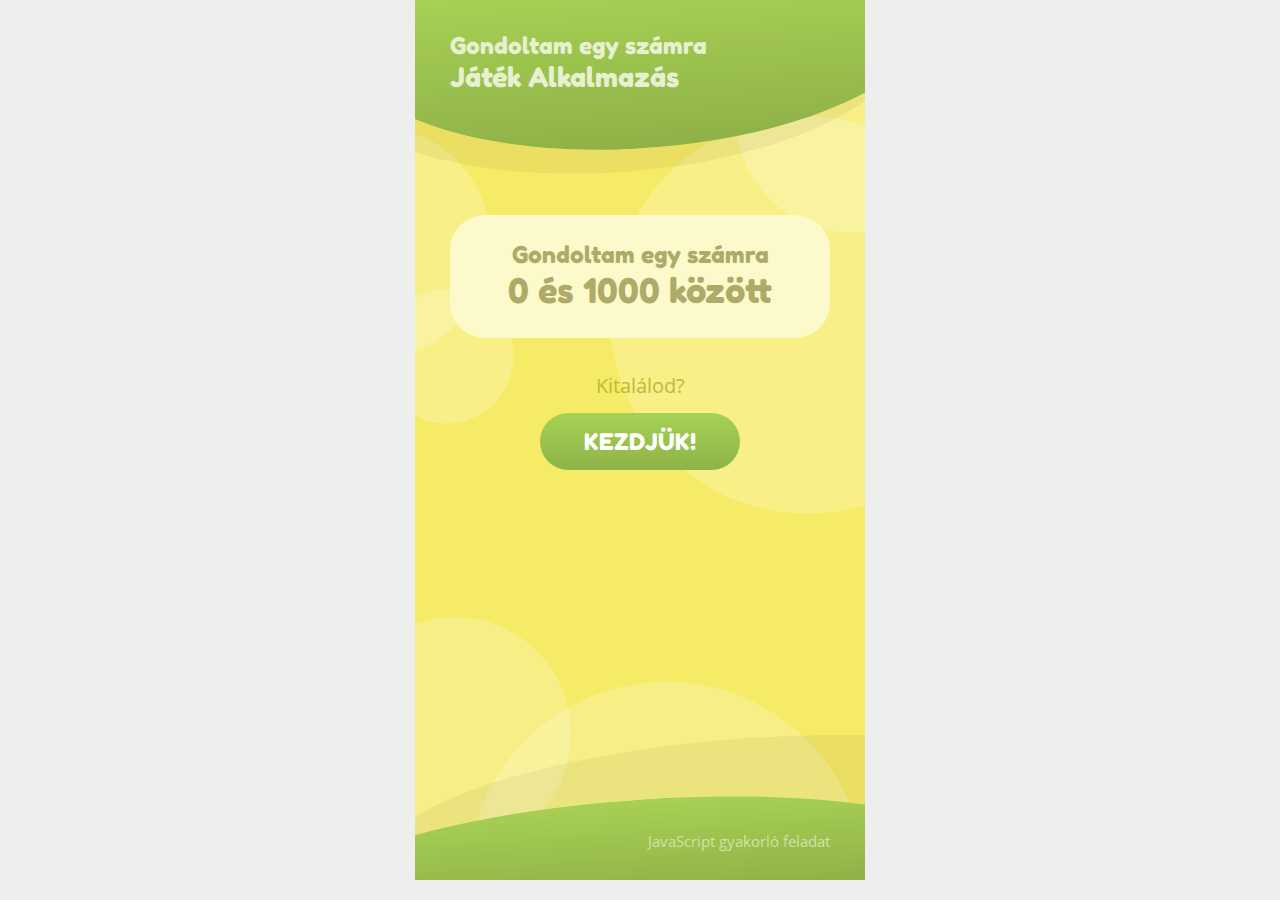
<file: Lesson6/index.html>
<!DOCTYPE html>
<html lang="hu">
<head>
	
	<meta charset="UTF-8">
	
	<title>Gondoltam egy számra Játék Alkalmazás</title>
    
    <meta name="viewport" content="user-scalable=no, initial-scale=1, maximum-scale=1, minimum-scale=1, width=device-width">
    
    <meta name="format-detection" content="telephone=no">
	<meta name="msapplication-tap-highlight" content="no">
	
	<link rel="stylesheet" href="src/style.css">
	<link rel="stylesheet" href="src/resp.css">
	<link rel="stylesheet" href="src/trans.css">
	
</head>
<body>
	
	<div class="app">
		<div class="container">
		
			<div id="title-bar">
				<div class="inside">
					<div>
						<h1>
							Gondoltam egy számra
							<span>Játék Alkalmazás</span>
						</h1>
					</div>
				</div>
			</div>
			
			<div id="main">
				
				<!-- KEZDŐKÉPERNYŐ -->
				<div class="screen start">
					
					<section class="message">
						<h2>Gondoltam egy számra<span>AAA és BBB között</span></h2>
					</section>

					<section class="guess">

						<h3>Kitalálod?</h3>

						<form action="">
							<button>Kezdjük!</button>	
						</form>

					</section>
					
				</div>
				
				<!-- JÁTÉK KÉPERNYŐ -->
				<div class="screen game hidden">
					
					<section class="message hidden">
						<h2>A szám a tippednél <span>nagyobb</span></h2>
					</section>

					<section class="guess">

						<h3></h3>

						<form action="">
							<div>
								<label for="guess">Mit tippelsz?</label>
								<input type="number" id="guess" value="">
							</div>
							<button>Beküld</button>	
						</form>

					</section>
					
				</div>
				
				<!-- VÉGE KÉPERNYŐ -->
				<div class="screen end hidden">
					
					<section class="message">
						<h2>Vége a játéknak<span>Nyertél!</span></h2>
					</section>

					<section class="guess">

						<h3>Még egy menet?</h3>

						<form action="">
							<button>Új játék!</button>	
						</form>

					</section>
					
				</div>
				
			</div>
			
			<div id="status-bar">
				<div class="inside">
					<div>
						<div>
							<span>JavaScript gyakorló feladat</span>
						</div>
					</div>
				</div>
			</div>
		
		</div>
	</div>
	
	<script src="src/app/model.js"></script>
	<script src="src/app/view.js"></script>
	<script src="src/script.js"></script>
	
</body>
</html>
</file>
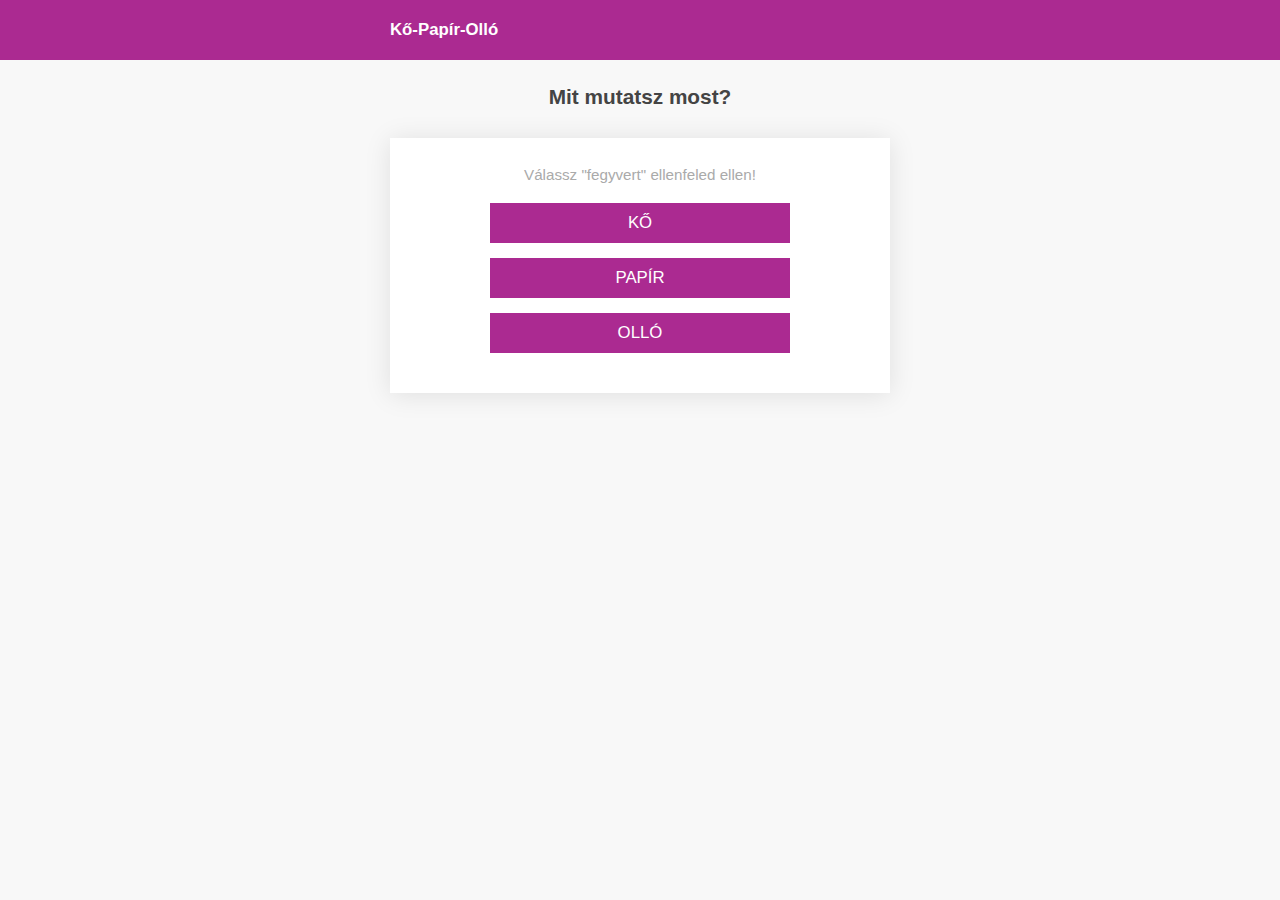
<file: szoftech-zh-b/index.html>
<!DOCTYPE html>
<html lang="hu">
<head>
	
	<meta charset="UTF-8">
	
	<title>Teendők Listája</title>
    
    <meta name="viewport" content="user-scalable=no, initial-scale=1, maximum-scale=1, minimum-scale=1, width=device-width">
    
    <meta name="format-detection" content="telephone=no">
	<meta name="msapplication-tap-highlight" content="no">
	
	<link rel="stylesheet" href="src/style.css">
	
</head>
<body>

	<div id="title-bar">
		<h1>Kő-Papír-Olló</h1>
	</div>
	
	<div id="main">
		<div class="inside">

			<section class="input">
				
				<h2>Mit mutatsz most?</h2>
				
				<form action="">
				
					<div>
						<label for="">Válassz "fegyvert" ellenfeled ellen!</label>
					</div>
				
					<button type="button">Kő</button>
					<button type="button">Papír</button>
					<button type="button">Olló</button>
					
				</form>
				
			</section>
		
			<section class="result">
				
				<h2>Eredmény</h2>
				
				<div class="info">

					<div class="item">
						<h3>Ellenfeled: Kő</h3>
						<p>Ezt a kört <strong>Te</strong> nyerted!</p>
						<div>
							<a href="">Tovább</a>
						</div>
					</div>
					<div class="item">
						<h3>Pontszámok</h3>
						<p><strong>Te:</strong> 3 pont</p>
						<p><strong>CPU:</strong> 1 pont</p>
					</div>
				</div>
				
			</section>
		
		</div>
	</div>
	
	<script src="src/script.js"></script>
	
</body>
</html>
</file>
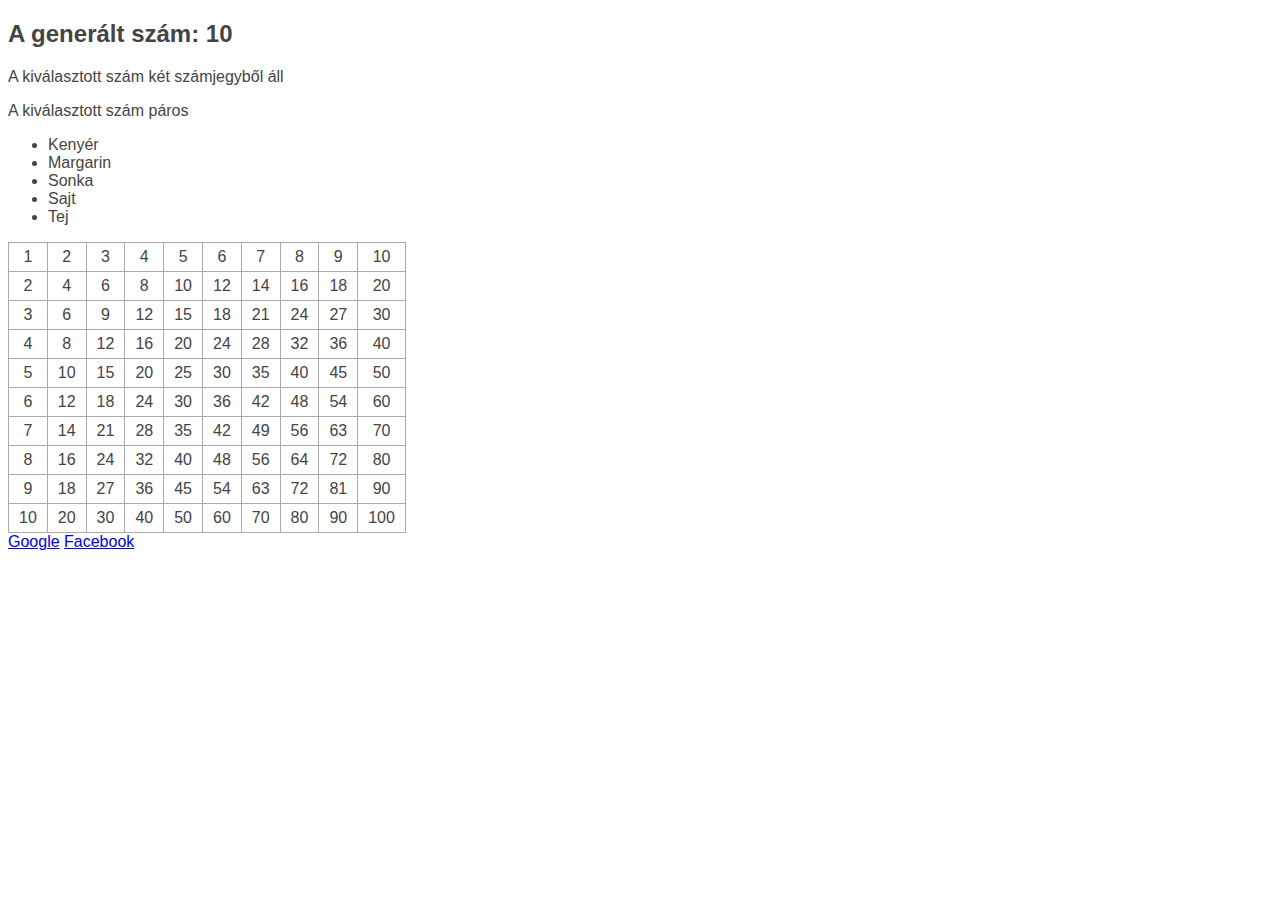
<file: Lesson1-2/js-01-basics/index.html>
<!DOCTYPE html>
<html lang="hu">
<head>
	<meta charset="UTF-8">
	<title>JavaScript - Basics</title>
	<link rel="stylesheet" href="style.css">
</head>
<body>

	<script src="script.js"></script>

</body>
</html>
</file>
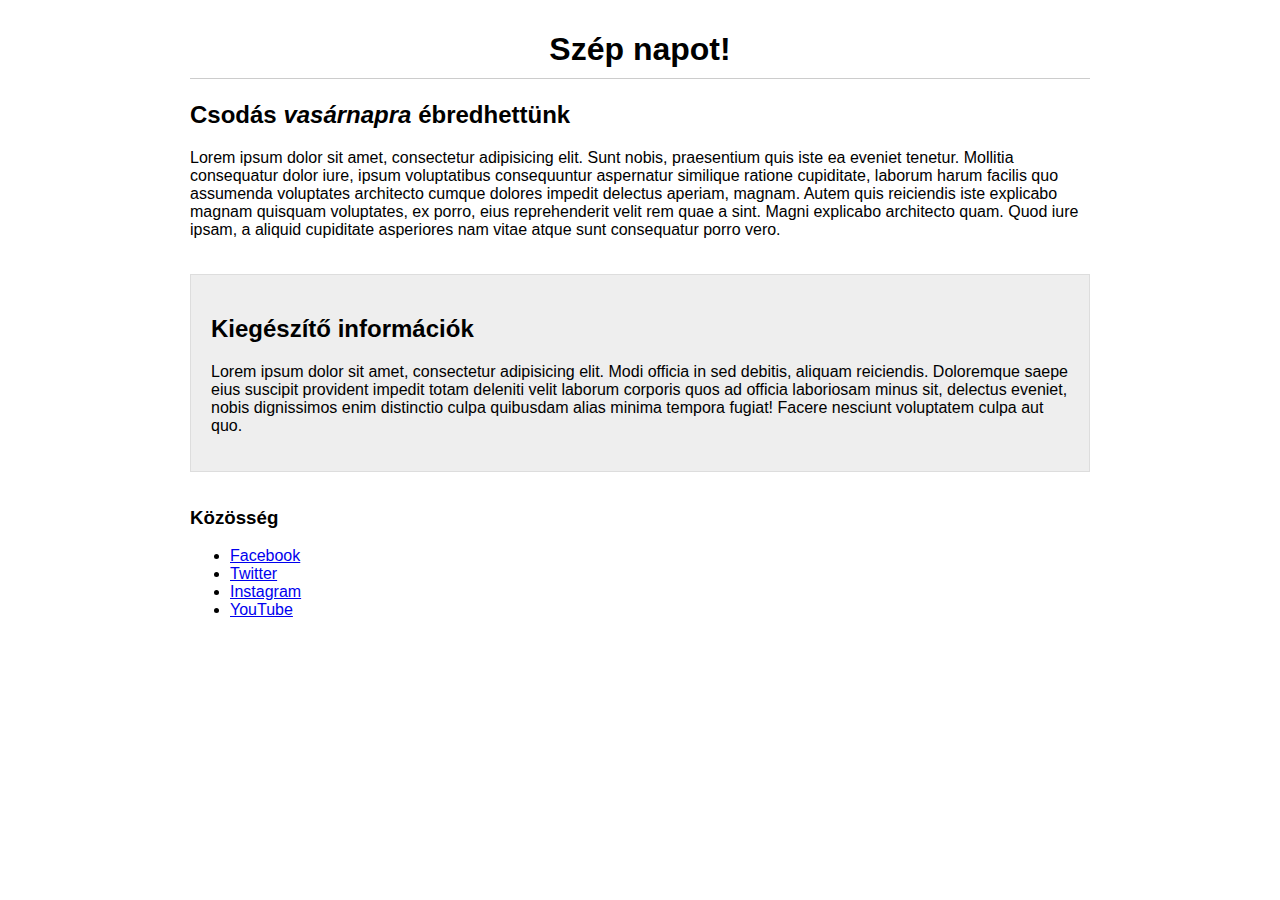
<file: Lesson1-2/js-02-dom/index.html>
<!DOCTYPE html>
<html lang="hu">
<head>
	<meta charset="UTF-8">
	<title>JavaScript - DOM Manipuláció</title>
	<link rel="stylesheet" href="style.css">
</head>
<body>

	<div id="container">
		
		<h1>Main Title</h1>

		<section>
			<h2>Lorem ipsum <span>dolor sit</span> amet</h2>
			<p>Lorem ipsum dolor sit amet, consectetur adipisicing elit. Sunt nobis, praesentium quis iste ea eveniet tenetur. Mollitia consequatur dolor iure, ipsum voluptatibus consequuntur aspernatur similique ratione cupiditate, laborum harum facilis quo assumenda voluptates architecto cumque dolores impedit delectus aperiam, magnam. Autem quis reiciendis iste explicabo magnam quisquam voluptates, ex porro, eius reprehenderit velit rem quae a sint. Magni explicabo architecto quam. Quod iure ipsam, a aliquid cupiditate asperiores nam vitae atque sunt consequatur porro vero.</p>
		</section>

		<section>
		
			<h2>Kiegészítő információk</h2>
			
			<p>Lorem ipsum dolor sit amet, consectetur adipisicing elit. Modi officia in sed debitis, aliquam reiciendis. Doloremque saepe eius suscipit provident impedit totam deleniti velit laborum corporis quos ad officia laboriosam minus sit, delectus eveniet, nobis dignissimos enim distinctio culpa quibusdam alias minima tempora fugiat! Facere nesciunt voluptatem culpa aut quo.</p>
			
		</section> 

		<section>
			<h3>Közösség</h3>
			<ul>
				<li><a href="https://facebook.com" target="_blank">Facebook</a></li>
				<li><a href="" target="_blank">Social Alpha</a></li>
				<li><a href="https://twitter.com" target="_blank">Twitter</a></li>
				<li><a href="https://instagram.com" target="_blank">Instagram</a></li>
				<li><a href="" target="_blank">Beta Network</a></li>
				<li><a href="https://youtube.com" target="_blank">YouTube</a></li>
				<li><a href="ab" target="_blank">GammaSoc</a></li>
			</ul>
		</section>
		
	</div>
	
	<script src="script.js"></script>
	
</body>
</html>
</file>
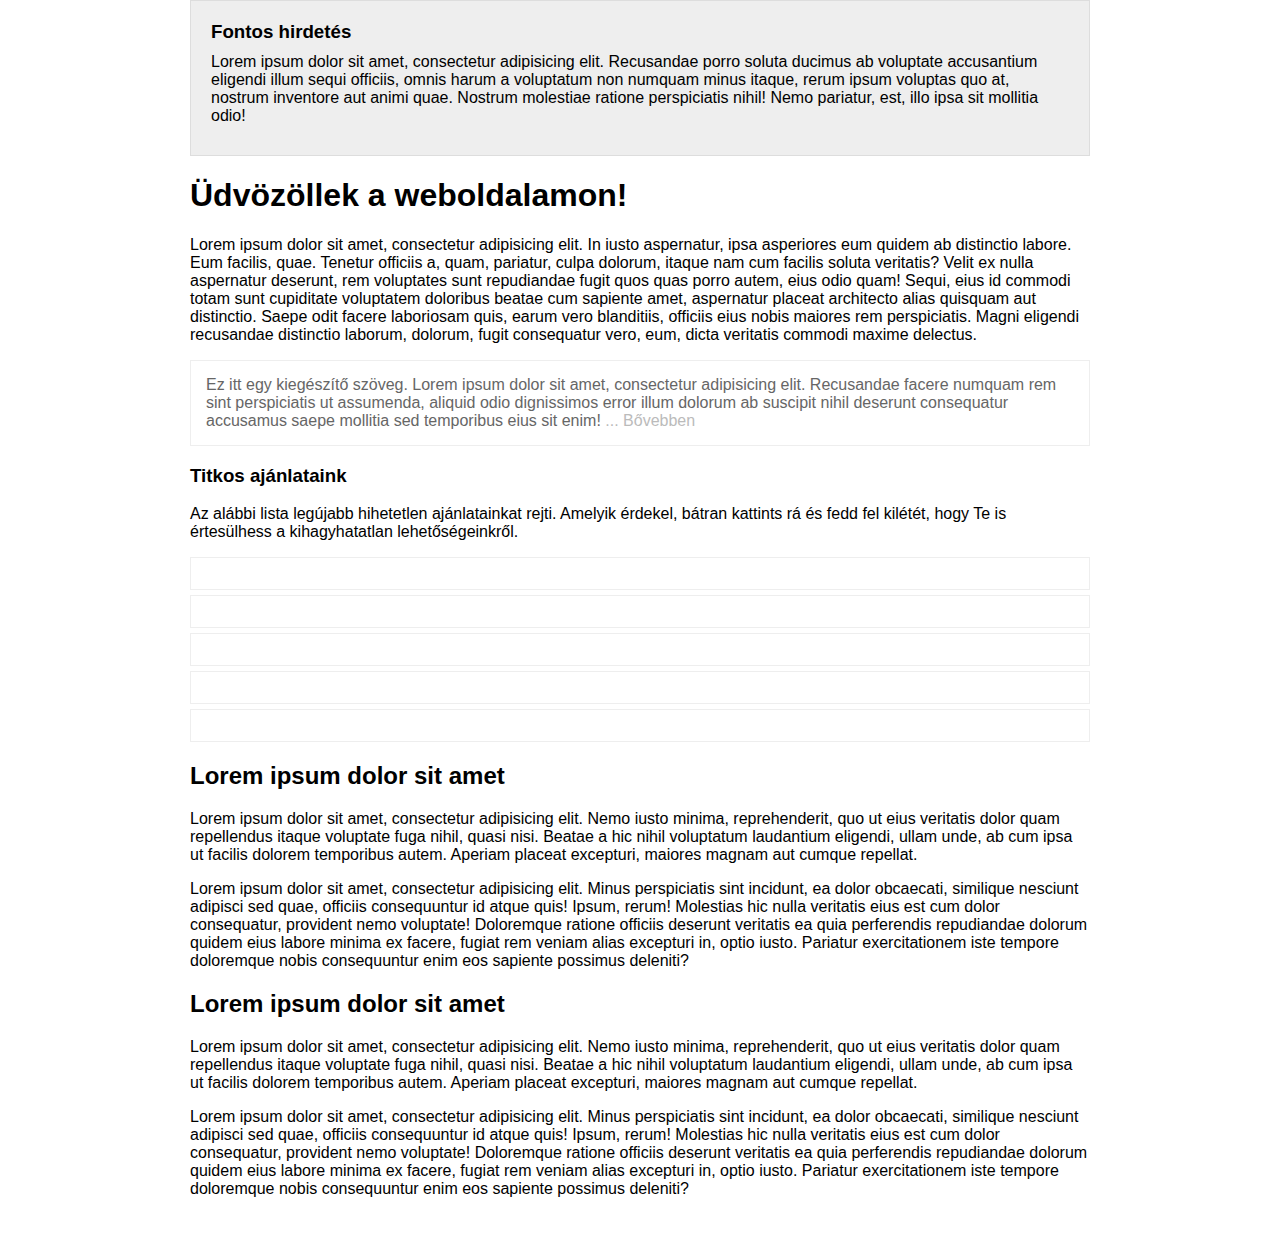
<file: Lesson1-2/js-03-events-a/index.html>
<!DOCTYPE html>
<html lang="hu">
<head>
	<meta charset="UTF-8">
	<title>JavaScript - Események</title>
	<link rel="stylesheet" href="style.css">
</head>
<body>

	<div id="container">
		
		<div class="advertising">
			<h3>Fontos hirdetés</h3>
			<p>Lorem ipsum dolor sit amet, consectetur adipisicing elit. Recusandae porro soluta ducimus ab voluptate accusantium eligendi illum sequi officiis, omnis harum a voluptatum non numquam minus itaque, rerum ipsum voluptas quo at, nostrum inventore aut animi quae. Nostrum molestiae ratione perspiciatis nihil! Nemo pariatur, est, illo ipsa sit mollitia odio!</p>
		</div>
		
		<main>
			
			<article>
				
				<h1>Üdvözöllek a weboldalamon!</h1>
				
				<p>Lorem ipsum dolor sit amet, consectetur adipisicing elit. In iusto aspernatur, ipsa asperiores eum quidem ab distinctio labore. Eum facilis, quae. Tenetur officiis a, quam, pariatur, culpa dolorum, itaque nam cum facilis soluta veritatis? Velit ex nulla aspernatur deserunt, rem voluptates sunt repudiandae fugit quos quas porro autem, eius odio quam! Sequi, eius id commodi totam sunt cupiditate voluptatem doloribus beatae cum sapiente amet, aspernatur placeat architecto alias quisquam aut distinctio. Saepe odit facere laboriosam quis, earum vero blanditiis, officiis eius nobis maiores rem perspiciatis. Magni eligendi recusandae distinctio laborum, dolorum, fugit consequatur vero, eum, dicta veritatis commodi maxime delectus.</p>
				
				<p class="additional">Ez itt egy kiegészítő szöveg. Lorem ipsum dolor sit amet, consectetur adipisicing elit. Recusandae facere numquam rem sint perspiciatis ut assumenda, aliquid odio dignissimos error illum dolorum ab suscipit nihil deserunt consequatur accusamus saepe mollitia sed temporibus eius sit enim! <span class="more">... Bővebben</span> <span class="hidden">Reiciendis distinctio ex esse voluptate blanditiis unde culpa voluptatum doloremque, asperiores maiores earum ab cumque, officiis incidunt odit facilis eos voluptas temporibus nulla rem assumenda aspernatur! Voluptates dignissimos a repellendus, aliquam consectetur dicta libero sequi illo repellat, mollitia vitae pariatur. Lorem ipsum dolor sit amet, consectetur adipisicing elit. Laborum repellat qui dolores. Recusandae ipsa iste necessitatibus nemo magnam perferendis blanditiis dicta, rerum, a excepturi ratione.</span></p>
				
			</article>
			
			<section>
				
				<h3>Titkos ajánlataink</h3>
				
				<p>Az alábbi lista legújabb hihetetlen ajánlatainkat rejti. Amelyik érdekel, bátran kattints rá és fedd fel kilétét, hogy Te is értesülhess a kihagyhatatlan lehetőségeinkről.</p>
				
				<ul class="offers">
					<li>Minden szolgáltatásunk árából 20%-ot elengedünk!</li>
					<li>Aki még idén igénybe veszi szolgáltatásunkat, értékes ajándékot kap!</li>
					<li>Leendő ezüst ügyfeleink számára egy féléves VIP-csomagot adunk!</li>
					<li>Éves tagság mellé kedvezményes tankolási és parkolási lehetőségeket biztosítunk!</li>
					<li>A bemutatókon résztvevőknek gazdag kupon-csomagokat biztosítunk!</li>
				</ul>
				
			</section>
			
			<section>
				
				<h2>Lorem ipsum dolor sit amet</h2>
				
				<p>Lorem ipsum dolor sit amet, consectetur adipisicing elit. Nemo iusto minima, reprehenderit, quo ut eius veritatis dolor quam repellendus itaque voluptate fuga nihil, quasi nisi. Beatae a hic nihil voluptatum laudantium eligendi, ullam unde, ab cum ipsa ut facilis dolorem temporibus autem. Aperiam placeat excepturi, maiores magnam aut cumque repellat.</p>
				
				<p>Lorem ipsum dolor sit amet, consectetur adipisicing elit. Minus perspiciatis sint incidunt, ea dolor obcaecati, similique nesciunt adipisci sed quae, officiis consequuntur id atque quis! Ipsum, rerum! Molestias hic nulla veritatis eius est cum dolor consequatur, provident nemo voluptate! Doloremque ratione officiis deserunt veritatis ea quia perferendis repudiandae dolorum quidem eius labore minima ex facere, fugiat rem veniam alias excepturi in, optio iusto. Pariatur exercitationem iste tempore doloremque nobis consequuntur enim eos sapiente possimus deleniti?</p>
				
			</section>
			
			<section>
				
				<h2>Lorem ipsum dolor sit amet</h2>
				
				<p>Lorem ipsum dolor sit amet, consectetur adipisicing elit. Nemo iusto minima, reprehenderit, quo ut eius veritatis dolor quam repellendus itaque voluptate fuga nihil, quasi nisi. Beatae a hic nihil voluptatum laudantium eligendi, ullam unde, ab cum ipsa ut facilis dolorem temporibus autem. Aperiam placeat excepturi, maiores magnam aut cumque repellat.</p>
				
				<p>Lorem ipsum dolor sit amet, consectetur adipisicing elit. Minus perspiciatis sint incidunt, ea dolor obcaecati, similique nesciunt adipisci sed quae, officiis consequuntur id atque quis! Ipsum, rerum! Molestias hic nulla veritatis eius est cum dolor consequatur, provident nemo voluptate! Doloremque ratione officiis deserunt veritatis ea quia perferendis repudiandae dolorum quidem eius labore minima ex facere, fugiat rem veniam alias excepturi in, optio iusto. Pariatur exercitationem iste tempore doloremque nobis consequuntur enim eos sapiente possimus deleniti?</p>
				
			</section>
			
		</main>
		
	</div>
	
	<script src="script.js"></script>
	
</body>
</html>
</file>
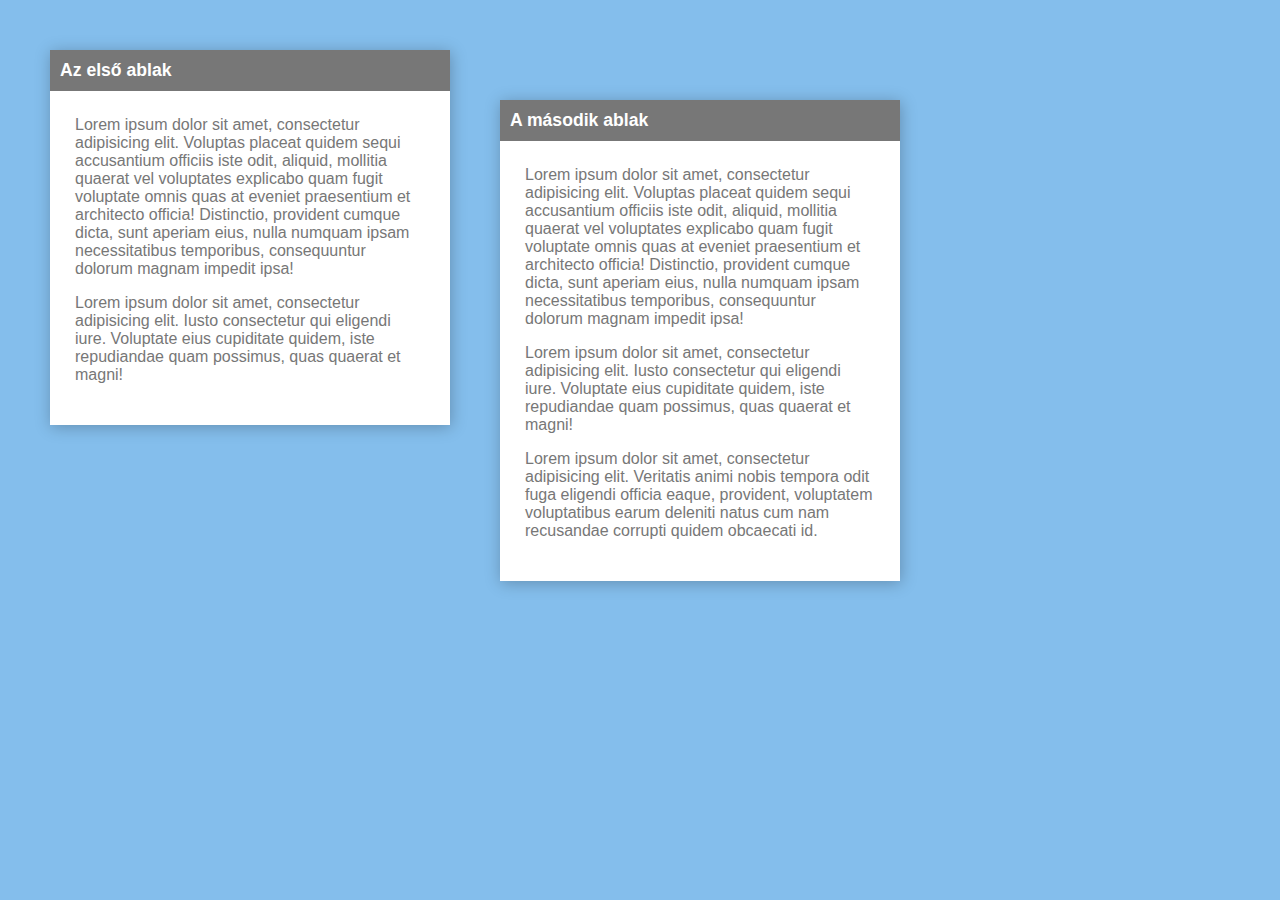
<file: Lesson1-2/js-03-events-b/index.html>
<!DOCTYPE html>
<html lang="hu">
<head>
	<meta charset="UTF-8">
	<title>JavaScript - Események</title>
	<link rel="stylesheet" href="style.css">
</head>
<body>

	<section>
		
		<h2>Az első ablak</h2>
		
		<div class="inside">
			
			<p>Lorem ipsum dolor sit amet, consectetur adipisicing elit. Voluptas placeat quidem sequi accusantium officiis iste odit, aliquid, mollitia quaerat vel voluptates explicabo quam fugit voluptate omnis quas at eveniet praesentium et architecto officia! Distinctio, provident cumque dicta, sunt aperiam eius, nulla numquam ipsam necessitatibus temporibus, consequuntur dolorum magnam impedit ipsa!</p>
			
			<p>Lorem ipsum dolor sit amet, consectetur adipisicing elit. Iusto consectetur qui eligendi iure. Voluptate eius cupiditate quidem, iste repudiandae quam possimus, quas quaerat et magni!</p>
			
		</div>
		
	</section>
	
	<section>
		
		<h2>A második ablak</h2>
		
		<div class="inside">
			
			<p>Lorem ipsum dolor sit amet, consectetur adipisicing elit. Voluptas placeat quidem sequi accusantium officiis iste odit, aliquid, mollitia quaerat vel voluptates explicabo quam fugit voluptate omnis quas at eveniet praesentium et architecto officia! Distinctio, provident cumque dicta, sunt aperiam eius, nulla numquam ipsam necessitatibus temporibus, consequuntur dolorum magnam impedit ipsa!</p>
			
			<p>Lorem ipsum dolor sit amet, consectetur adipisicing elit. Iusto consectetur qui eligendi iure. Voluptate eius cupiditate quidem, iste repudiandae quam possimus, quas quaerat et magni!</p>
			
			<p>Lorem ipsum dolor sit amet, consectetur adipisicing elit. Veritatis animi nobis tempora odit fuga eligendi officia eaque, provident, voluptatem voluptatibus earum deleniti natus cum nam recusandae corrupti quidem obcaecati id.</p>
			
		</div>
		
	</section>
	
	<script src="script.js"></script>
	
</body>
</html>
</file>
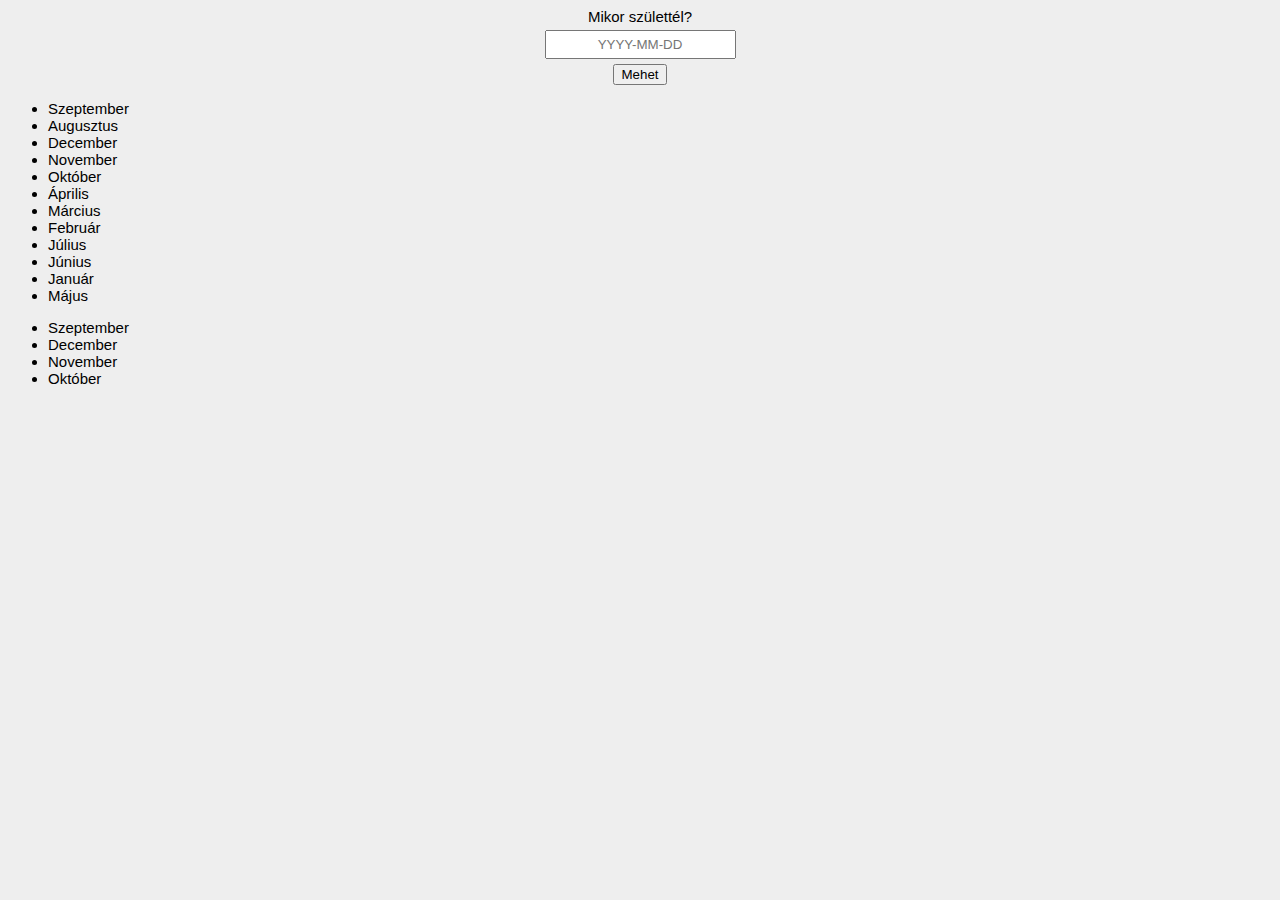
<file: Lesson1-2/js-04-string-array/index.html>
<!DOCTYPE html>
<html lang="hu">
<head>
	<meta charset="UTF-8">
	<title>JavaScript - String és Tömb</title>
	
	<link rel="stylesheet" href="style.css">
</head>
<body>
	
	<form action="">
		<label for="born">Mikor születtél?</label>
		<input type="text" id="born" placeholder="YYYY-MM-DD">
		<button>Mehet</button>
	</form>
	
	<!-- Külső JavaScript állomány betöltése (a dokumentumtörzs legvégén) -->
	<script src="script.js"></script>
	
</body>
</html>
</file>
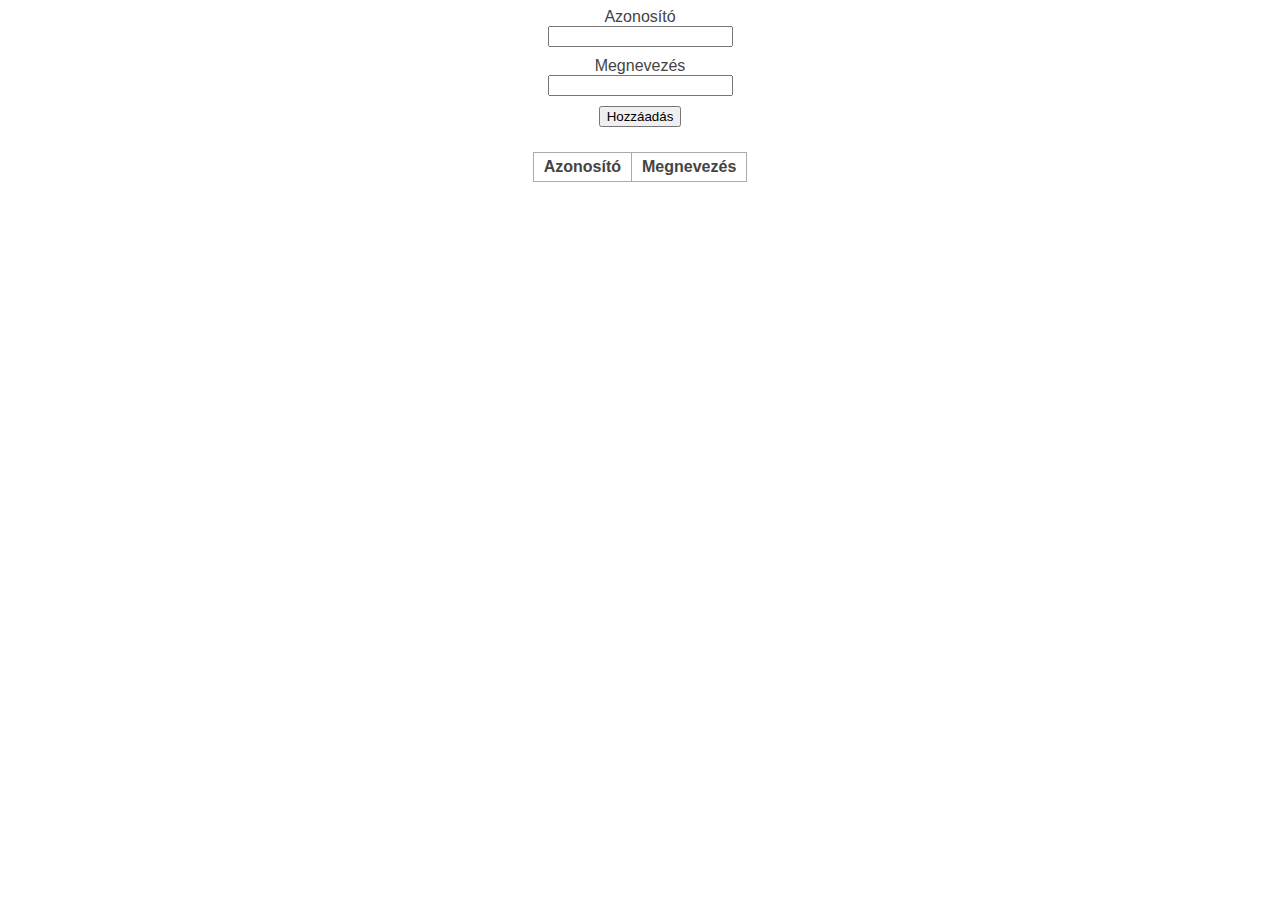
<file: Lesson1-2/js-06-object/index.html>
<!DOCTYPE html>
<html lang="hu">
<head>
	<meta charset="UTF-8">
	<title>JavaScript - Objects</title>
	<link rel="stylesheet" href="style.css">
</head>
<body>
	
	<form action="">
		<div>
			<label for="id">Azonosító</label>
			<input type="number" id="id">
		</div>
		<div>
			<label for="name">Megnevezés</label>
			<input type="text" id="name">
		</div>
		<button>Hozzáadás</button>
	</form>
	
	<table>
		<thead>
			<tr>
				<th>Azonosító</th>
				<th>Megnevezés</th>
			</tr>
		</thead>
		<tbody>
			<tr>
				<td>111</td>
				<td>Első bejegyzés</td>
			</tr>
			<tr>
				<td>222</td>
				<td>Második bejegyzés</td>
			</tr>
			<tr>
				<td>333</td>
				<td>Harmadik bejegyzés</td>
			</tr>
		</tbody>
	</table>

	<script src="script.js"></script>

</body>
</html>
</file>
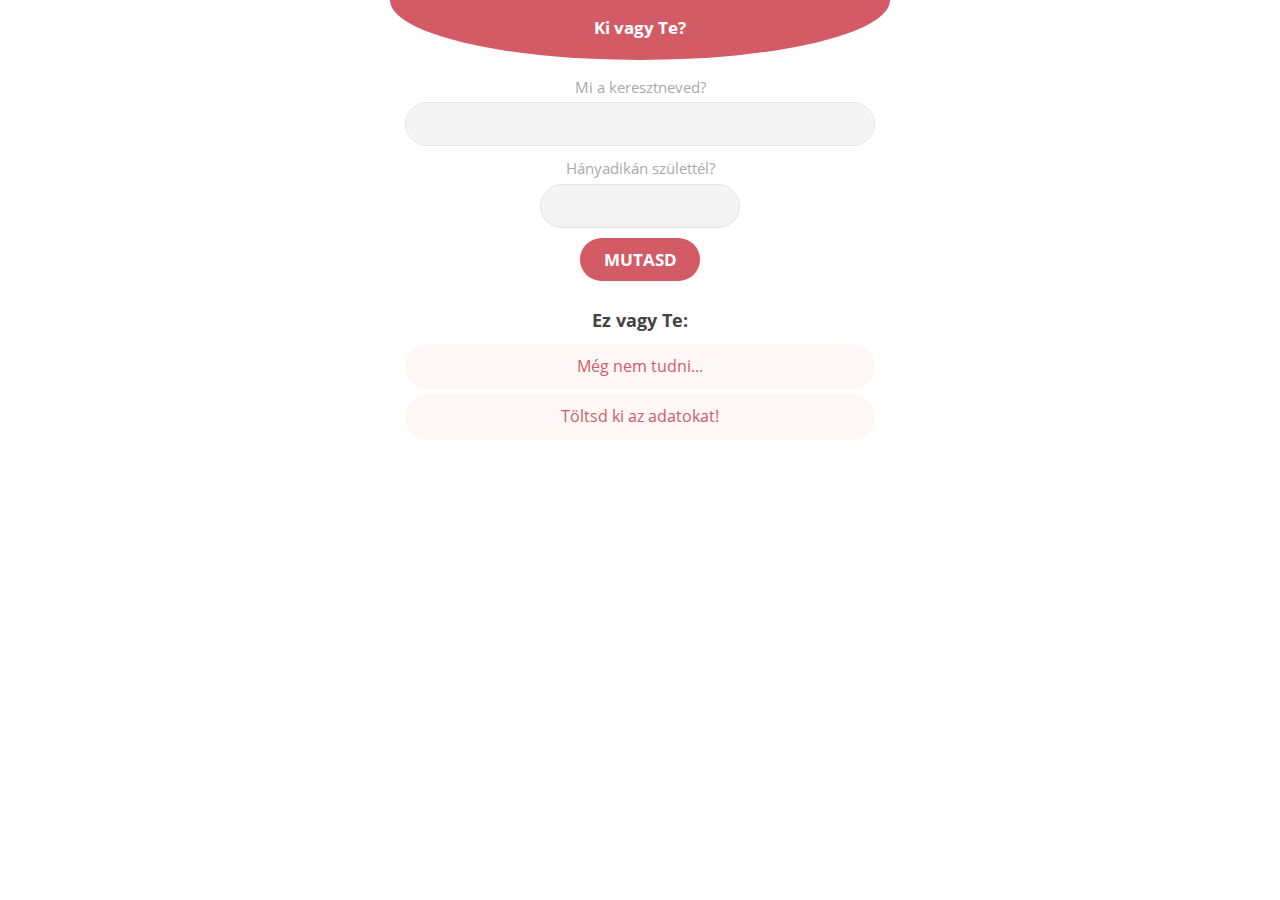
<file: Lesson4/about-you-empty/index.html>
<!DOCTYPE html>
<html lang="hu">
<head>
	
	<meta charset="UTF-8">
	
	<title>Ki vagy Te?</title>
    
    <meta name="viewport" content="user-scalable=no, initial-scale=1, maximum-scale=1, minimum-scale=1, width=device-width">
    
    <meta name="format-detection" content="telephone=no">
	<meta name="msapplication-tap-highlight" content="no">
	
	<link rel="stylesheet" href="src/style.css">
	
</head>
<body>

	<div class="container">
		
		<div id="title-bar">
			<div>
				<h1>Ki vagy Te?</h1>
			</div>
		</div>

		<div id="main">
		
			<form action="">
				<div>
					<label for="name">Mi a keresztneved?</label>
					<input type="text" id="name">
				</div>
				<div>
					<label for="day">Hányadikán születtél?</label>
					<input type="number" id="day">
				</div>

				<button>Mutasd</button>

			</form>
			
			<section>
			
				<h2>Ez vagy Te:</h2>
				
				<ul>
					<li>Még nem tudni...</li>
					<li>Töltsd ki az adatokat!</li>
				</ul>
				
			</section>
		
		</div>
		
	</div>
	
	<script src="src/script.js"></script>
	
</body>
</html>
</file>
<file: Lesson6/src/style.css>
/* FONTS */

@font-face
{
	src: url(../res/fredokaone-r.ttf);
	font-family: "high";
}
@font-face
{
	src: url(../res/opensans-r.ttf);
	font-family: "std";
}

/* DEFAULT SETTINGS */

* 
{
	-webkit-tap-highlight-color: rgba(0,0,0,0);
}
html
{
    margin: 0px;
    padding: 0px;
    width: 100%;
    height: 100%;
}
body
{
	-webkit-touch-callout: none;          
    -webkit-text-size-adjust: none;  
    -webkit-user-select: none; 
	
	margin: 0;
	padding: 0;
	font-family: "std", sans-serif;
	font-size: 15px;
	line-height: 1.3;
	background: #eee;
}

/* GUI. CONTAINER */

body > .app
{
	position: fixed;
	left: 0;
	top: 0;
	width: 100%;
	height: 100%;
}
	body > .app > .container
	{
		width: 100%;
		max-width: 450px;
		margin: 0 auto;
		background-color: #F6EB67;
		background-image: url(../res/bubbles.svg);
		background-repeat: repeat-y;
		background-size: 100% auto;
		height: 100%;
		max-height: 880px;
		position: relative;
		box-sizing: border-box;
	}

/* TITLE BAR */

#title-bar
{
	background-image: url(../res/header.svg);
	background-repeat: no-repeat;
	background-size: 100% auto;
	color: #E6F1D2;
	padding-top: 40%;
	height: 0;
	position: relative;
}
	#title-bar > .inside 
	{
		position: absolute;
		top: 0;
		left: 0;
		width: 100%;
		height: 70%;
	}
		#title-bar > .inside > div
		{
			display: table;
			width: 100%;
			height: 100%;
		}
			h1
			{
				display: table-cell;
				vertical-align: middle;
				font-family: "high";
				font-weight: lighter;
				font-size: 150%;
				margin: 0;
				padding-left: 35px;
			}
				h1 span
				{
					display: block;
					font-size: 120%;
				}

/* MAIN */

#main
{
	position: relative;
	height: 100%;
}
	#main .screen
	{
		text-align: center;
		padding: 0 35px;
		box-sizing: border-box;
		position: absolute;
		width: 100%;
		height: 100%;
		overflow: hidden;
		left: 0;
		top: 0;
		z-index: 2;
	}

/* MESSAGE */

section.message
{
	background: #FCF9CA;
	color: #AEAA69;
	padding: 25px;
	border-radius: 35px;
	margin: 35px 0;
}
	section.message h2
	{
		margin: 0;
		font-family: "high";
		font-weight: lighter;
		font-size: 150%;
	}
		section.message h2 span
		{
			display: block;
			font-size: 150%;
		}

/* GUESS */

section.guess
{
	margin: 35px 0;
}
	section.guess h3
	{
		margin: 0;
		font-weight: lighter;
		margin-bottom: 15px;
		font-size: 130%;
		color: #C1B93B;
	}
		form label
		{
			display: block;
			font-family: "high";
			font-weight: lighter;
			font-size: 150%;
			color: #918C2C;
			margin-bottom: 10px;
		}
		form input
		{
			-webkit-appearance: none;
			-moz-appearance: none;
			appearance: none;
			width: 90%;
			max-width: 300px;
			padding: 5px;
			border-radius: 50px;
			border: 1px solid #DBD577;
			outline: 0;
			text-align: center;
			font-family: "std";
			font-size: 200%;
			margin-bottom: 25px;
			color: #999999;
		}
		form button
		{
			outline: 0;
			-webkit-appearance: none;
			width: 90%;
			max-width: 200px;
			padding: 15px;
			border-radius: 50px;
			border: 0;
			color: #fff;
			text-transform: uppercase;
			background-color: #8EB348;
			background-image: linear-gradient(#A6D254, #8EB348);
			font-family: "high";
			font-size: 150%;
			cursor: pointer;
		}
		form button:hover
		{
			background-image: linear-gradient(#9dc74f, #84a742);
		}
		form button:active
		{
			outline: 0;
			background-image: none;
			background-color: #78983C;
		}


/* STATUS BAR */

#status-bar
{
	background-image: url(../res/footer.svg);
	background-repeat: no-repeat;
	background-size: 100% auto;
	background-position: left bottom;
	position: absolute;
	left: 0;
	bottom: 0;
	width: 100%;
	height: 150px;
	color: #CEE2A7;
	text-align: right;
	z-index: 1;
}
	#status-bar > .inside 
	{
		padding-top: 17%;
		height: 0;
		width: 100%;
		position: absolute;
		bottom: 0;
	}
		#status-bar > .inside > div
		{
			position: absolute;
			top: 0;
			left: 0;
			width: 100%;
			height: 100%;
		}
			#status-bar > .inside > div > div
			{
				display: table;
				width: 100%;
				height: 100%;
			}
				#status-bar span
				{
					display: table-cell;
					vertical-align: middle;
					padding-right: 35px;
				}
</file>
<file: Lesson6/src/resp.css>
@media (max-width: 400px)
{
	body
	{
		font-size: 13px;
	}
}
@media (max-height: 680px)
{
	#title-bar
	{
		margin-top: -5%;
	}
	#title-bar > .inside
	{
		top: 10%;
	}
	section.message
	{
		margin: 15px 0;
		padding: 15px;
	}
	section.guess
	{
		margin: 25px 0;
	}
	section.guess h3
	{
		margin-bottom: 20px;
	}
	#status-bar
	{
		bottom: -5%;
	}
	#status-bar > .inside > div
	{
		height: 75%;
	}
}
@media (max-height: 600px)
{
	section.message
	{
		margin: 15px 0;
		margin-top: 0;
		padding: 15px;
	}
	section.guess
	{
		margin: 15px 0;
	}
	section.guess h3
	{
		margin-bottom: 10px;
	}
	form label
	{
		margin-bottom: 5px;
	}
	form input
	{
		margin-bottom: 15px;
	}
}
</file>
<file: Lesson6/src/trans.css>
.screen
{
	transition: opacity 1s, height 1s, top 0.5s;
}
#main .screen.hidden
{
	height: 0;
	opacity: 0;
	top: 1000px;
}
.screen > section
{
	font-size: 100%;
	transition: opacity 0.5s, font-size 0.5s, padding 0.5s, margin 0.5s;
}
.screen > section.hidden
{
	opacity: 0;
	font-size: 0;
	padding: 0;
	margin: 0;
}
</file>
<file: szoftech-zh-b/src/style.css>
/* DEFAULT SETTINGS */

* 
{
	-webkit-tap-highlight-color: rgba(0,0,0,0);
}
html
{
    margin: 0px;
    padding: 0px;
    width: 100%;
    height: 100%;
}
body
{
	-webkit-touch-callout: none;          
    -webkit-text-size-adjust: none;  
    -webkit-user-select: none; 
	
	margin: 0;
	padding: 0;
	font-family: sans-serif;
	font-size: 16px;
	line-height: 1.6;
	color: #aaa;
	background: #f8f8f8;
}

#title-bar
{
	position: fixed;
	left: 0;
	top: 0;
	width: 100%;
	height: 60px;
	background: rgb(171,42,145);
}
	h1
	{
		width: 90%;
		max-width: 500px;
		margin: 0 auto;
		color: #fff;
		font-size: 105%;
		padding-top: 17px;
	}
		h1 i
		{
			margin-right: 5px;
		}

#main > .inside
{
	width: 90%;
	max-width: 500px;
	margin: 0 auto;
	padding: 80px 0;
}

h2
{
	color: #444;
	text-align: center;
	font-size: 130%;
	margin: 0;
	margin-bottom: 25px;
}
h3
{
	color: #444;
	font-size: 120%;
	margin: 0;
	margin-bottom: 15px;
}
p
{
	margin: 0;
	margin-bottom: 15px;
}
a
{
	color: rgb(171,42,145);
	text-decoration: none;
}
a:hover
{
	color: rgb(132, 32, 112);
}
a:active
{
	color: rgb(38, 9, 32);
}

.info
{
	margin: 0;
	padding: 0;
	list-style: none;
}
	.info .item
	{
		padding: 25px;
		background: #fff;
		margin: 0;
		margin-bottom: 25px;
		box-shadow: 0 2px 25px rgba(0,0,0, 0.1);
	}
		.info .item a
		{
			display: block;
			float: right;
		}
		.info .item > div::after
		{
			display: block;
			content: "";
			clear: both;
		}
			.info .item a i
			{
				margin-right: 5px;
			}

form
{
	padding: 25px;
	background: #fff;
	margin: 0;
	margin-bottom: 25px;
	text-align: center;
	box-shadow: 0 2px 25px rgba(0,0,0, 0.1);
}
	form > div
	{
		margin-bottom: 15px;
	}
		form label
		{
			font-size: 95%;
			display: block;
			margin-bottom: 5px;
		}
		form button
		{
			background: rgb(171,42,145);
			border: 0;
			padding: 10px;
			box-sizing: border-box;
			font-size: 105%;
			text-transform: uppercase;
			color: #fff;
			width: 100%;
			outline: 0;
			cursor: pointer;
			max-width: 300px;
			margin-bottom: 15px;
		}
		form button:hover
		{
			background: rgb(132, 32, 112);
		}
		form button:active
		{
			background: rgb(38, 9, 32);
		}
</file>
<file: Lesson1-2/js-01-basics/style.css>
body
{
	font-family: sans-serif;
	color: #444;
}

table
{
	border-collapse: collapse;
	border: 1px solid #aaa;
}
	table td
	{
		padding: 5px 10px;
		text-align: center;
		border: 1px solid #aaa;
	}
</file>
<file: Lesson1-2/js-02-dom/style.css>
body
{
	margin: 0;
	padding: 0;
	font-family: sans-serif;
}

#container
{
	width: 95%;
	margin: 0 auto;
	max-width: 900px;
}

section
{
	margin-bottom: 35px;
}

h1
{
	padding: 10px 0;
	border-bottom: 1px solid #ccc;
	text-align: center;
}
h2 span
{
	font-style: italic;
}

.subSection
{
	background: #eee;
	border: 1px solid #ddd;
	padding: 20px;
}
</file>
<file: Lesson1-2/js-03-events-a/style.css>
body
{
	margin: 0;
	padding: 0;
	font-family: sans-serif;
	-webkit-user-select: none;
}

#container
{
	width: 95%;
	max-width: 900px;
	margin: 0 auto;
	margin-bottom: 50px;
}

.advertising
{
	background: #eee;
	border: 1px solid #ddd;
	padding: 20px;
	box-sizing: border-box;
}
	.advertising > *
	{
		margin-top: 0;
		margin-bottom: 10px;
	}

.additional
{
	border: 1px solid #eee;
	color: #666;
	padding: 15px;
}
.additional .more
{
	color: #bbb;
	cursor: pointer;
}
.additional .hidden
{
	display: none;
}

ul.offers
{
	padding: 0;
	list-style: none;
}
	ul.offers li
	{
		font-size: 110%;
		margin-bottom: 5px;
		border: 1px solid #eee;
		padding: 5px;
		cursor: pointer;
		color: #fff;
	}
	ul.offers li:hover
	{
		background: #eee;
		color: #eee;
	}
</file>
<file: Lesson1-2/js-03-events-b/style.css>
body
{
	margin: 0;
	padding: 0;
	font-family: sans-serif;
	color: #777;
	-webkit-user-select: none;
	background: #84beec;
}

body > section
{
	width: 400px;
	position: absolute;
	background: #fff;
	left: 50px;
	top: 50px;
	box-shadow: 1px 2px 15px rgba(0,0,0, 0.25);
}
body > section:nth-child(2)
{
	top: 100px;
	left: 500px;
}
	body > section h2
	{
		margin: 0;
		padding: 10px;
		background: #777;
		color: #fff;
		font-size: 110%;
	}
	body > section .inside
	{
		padding: 25px;
	}
		body > section p
		{
			margin-top: 0;
		}
</file>
<file: Lesson1-2/js-04-string-array/style.css>
body
{
	font-family: sans-serif;
	font-size: 15px;
	background: #eee;
}

form *
{
	text-align: center;
	display: block;
	margin: 5px auto;
}
input
{
	padding: 5px;
}
</file>
<file: Lesson1-2/js-06-object/style.css>
body
{
	font-family: sans-serif;
	color: #444;
}

form
{
	margin-bottom: 25px;
	text-align: center;
}
	form div
	{
		margin-bottom: 10px;
	}
	label
	{
		display: block;
	}

table
{
	border-collapse: collapse;
	border: 1px solid #aaa;
	margin: auto;
}
	table th,
	table td
	{
		padding: 5px 10px;
		text-align: center;
		border: 1px solid #aaa;
	}
</file>
<file: Lesson4/about-you-empty/src/style.css>
/* FONTS */

@font-face
{
	src: url(../res/opensans-b.ttf);
	font-family: "high";
}
@font-face
{
	src: url(../res/opensans-r.ttf);
	font-family: "std";
}

/* DEFAULT SETTINGS */

* 
{
	-webkit-tap-highlight-color: rgba(0,0,0,0);
}
html
{
    margin: 0px;
    padding: 0px;
    width: 100%;
    height: 100%;
}
body
{
	-webkit-touch-callout: none;          
    -webkit-text-size-adjust: none;  
    -webkit-user-select: none; 
	
	margin: 0;
	padding: 0;
	font-family: "std", sans-serif;
	font-size: 16px;
	line-height: 1.6;
	color: #aaa;
}

body > .container
{
	width: 100%;
	max-width: 500px;
	margin: 0 auto;
}

#title-bar
{
	height: 120px;
	margin-top: -60px;
}
	#title-bar > div
	{
		height: 120px;
		border-radius: 50%;
		background: rgb(211,91,102);
	}
		h1
		{
			margin: 0;
			color: #fff;
			font-size: 105%;
			font-family: "high";
			font-weight: lighter;
			text-align: center;
			padding-top: 75px;
		}

#main
{
	padding: 15px;
}

h2
{
	font-family: "high";
	font-weight: lighter;
	color: #444;
	text-align: center;
	font-size: 110%;
	margin: 0;
	margin-bottom: 10px;
}

ul
{
	margin: 0;
	padding: 0;
	list-style: none;
	margin-bottom: 25px;
}
	ul li
	{
		text-align: center;
		background: rgba(211,91,102, 0.05);
		color: rgb(211,91,102);
		padding: 10px 25px;
		margin: 0;
		margin-bottom: 5px;
		border-radius: 50px;
	}

form
{
	margin: 0;
	text-align: center;
	margin-bottom: 25px;
}
	form > div
	{
		margin-bottom: 10px;
	}
		form label
		{
			font-size: 95%;
			display: block;
			margin-bottom: 3px;
		}
		form input
		{
			background: #f4f4f4;
			border: 1px solid #e4e4e4;
			padding: 10px;
			box-sizing: border-box;
			font-size: 100%;
			font-family: "std";
			color: #666;
			width: 100%;
			-webkit-appearance: none;
			-moz-appearance: none;
			appearance: none;
			outline: 0;
			border-radius: 50px;
			text-align: center;
		}
		#day
		{
			max-width: 200px;
		}
		form button
		{
			border-radius: 50px;
			background: rgb(211,91,102);
			border: 0;
			padding: 10px;
			box-sizing: border-box;
			font-size: 105%;
			text-transform: uppercase;
			font-family: "high";
			font-weight: lighter;
			color: #fff;
			width: 100%;
			outline: 0;
			cursor: pointer;
			max-width: 120px;
		}
		form button:hover
		{
			background: rgb(189, 82, 92);
		}
		form button:active
		{
			background: rgb(150, 66, 74);
		}
</file>
